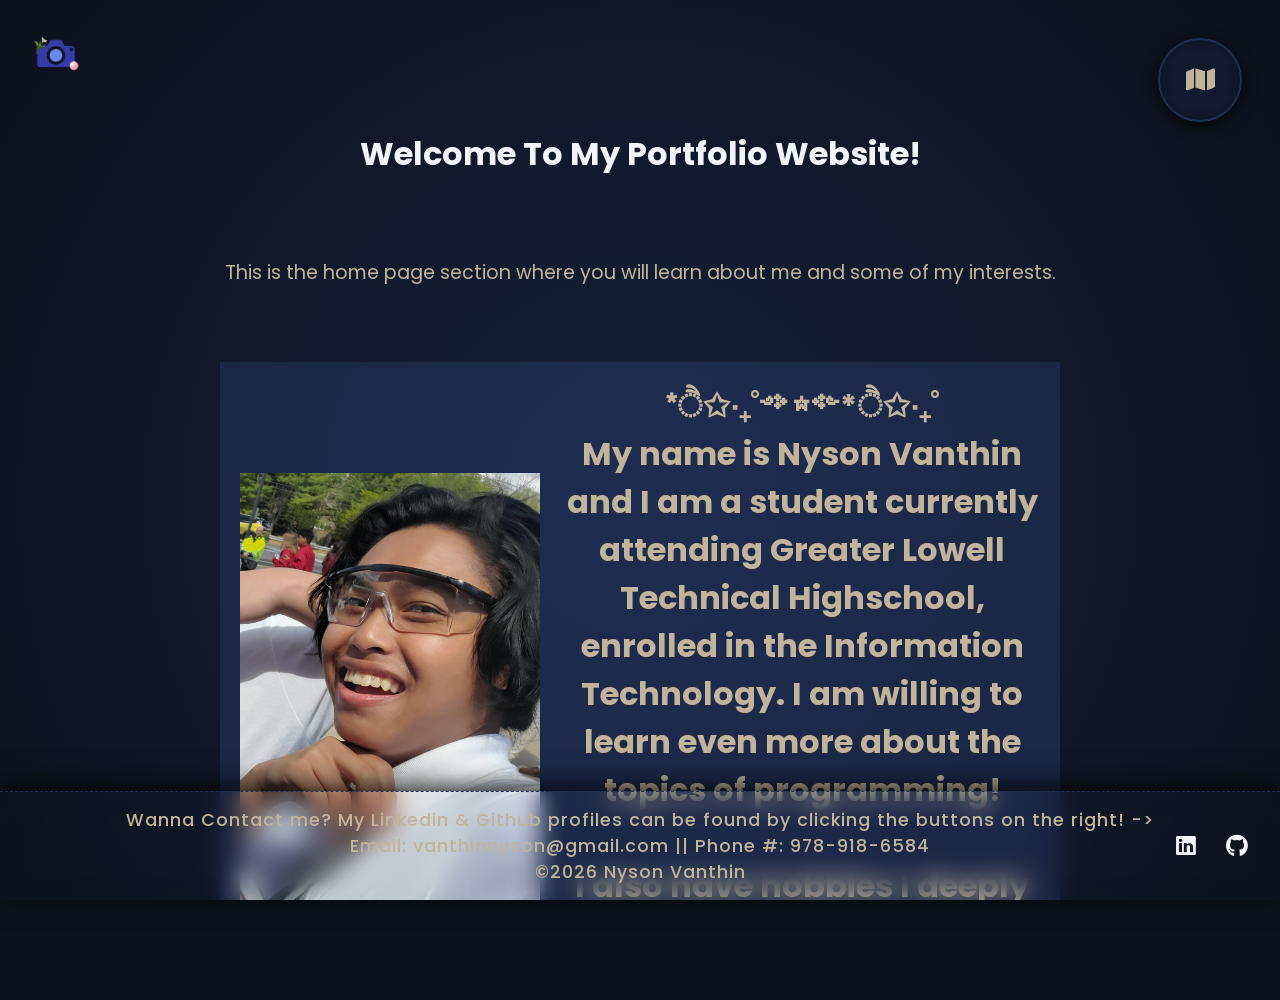
<file: index.html>
<!DOCTYPE html>
<html>
<head>
    <meta name="viewport" content="width=device-width, initial-scale=1.0">
    <meta charset="UTF-8">
    <title>Home Page</title>
    <link href="https://fonts.googleapis.com/css2?family=Cinzel:wght@500;700&family=Poppins:wght@300;400&display=swap" rel="stylesheet">
    <link rel="stylesheet" href="https://cdnjs.cloudflare.com/ajax/libs/font-awesome/6.4.0/css/all.min.css">
    <link rel="stylesheet" type="text/css" href="style.css">
    <link rel="icon" type="image/x-icon" href="Icon.png">
    <script src="java.js"></script>
</head>
<body data-theme="ousia">

    <div id="main-wrapper">
        <a href="index.html" class="logo" title="Back To Home Page!">
            <img src="Camera.png" alt="Logo">
        </a>
        <header>
            <h1>Welcome To My Portfolio Website!</h1>
        </header>
        <main>
            <section class="mainstart-text">
                This is the home page section where you will learn about me and some of my interests.
            </section>
            <br>
            <section>
                <div class="photo-container">
                    <div class = "info-text">
                <h3> 
                    <img src="Photo.jpg" alt="Nyson Photo">
                    *ੈ✩‧₊˚༺☆༻*ੈ✩‧₊˚<br>My name is Nyson Vanthin and I am a student currently attending Greater Lowell Technical Highschool, enrolled in the Information Technology. I am willing to learn even more about the topics of programming! <br> <br> I also have hobbies I deeply enjoy such as gaming, listening and making covers, drawing and playing sports!
                </h3>
            </div>
            </div>
                <br>
            </section>
            <section id=endbracket>
            <br>
            <br>
            <br>
            <br>
        </section>
    </main>
    <footer>
        <div class="footer-content">
            <span class="footer-text">Wanna Contact me? My Linkedin & Github profiles can be found by clicking the buttons on the right! -> <br> Email: vanthinnyson@gmail.com || Phone #: 978-918-6584 <br> &copy;2026 Nyson Vanthin</span>
                
                <div class="footer-socials">
                    <a href="https://www.linkedin.com/in/nyson-vanthin-6216b73a6/" target="_blank" rel="noopener noreferrer" class="footer-icon-btn" title="LinkedIn Profile">
                        <i class="fa-brands fa-linkedin"></i>
                    </a>
                    
                    <a href="https://github.com/NysonJVanthin" target="_blank" rel="noopener noreferrer" class="footer-icon-btn" title="GitHub Profile">
                        <i class="fa-brands fa-github"></i>
                    </a>
                </div>
            </div>
        </footer>
    </div>

    <div class="nav-container" id="genshinNav">
        
        <div class="nav-wheel"></div>

        <div class="nav-center" onclick="toggleMenu()">
            <i class="fa-solid fa-map" id="hub-icon"></i>
        </div>

        <a href="index.html" class="nav-item" style="--angle: 45deg; --radius: 160px;">
            <i class="fa-solid fa-house"></i>
            <span class="nav-label">Home</span>
        </a>
        
        <a href="resume.html" class="nav-item" style="--angle: 135deg; --radius: 160px;">
            <i class="fa-solid fa-file-invoice"></i>
            <span class="nav-label">Resume</span>
        </a>
        
        <a href="certifications.html" class="nav-item" style="--angle: 225deg; --radius: 160px;">
            <i class="fa-solid fa-award"></i>
            <span class="nav-label">Certs</span>
        </a>
        
        <a href="worksamples.html" class="nav-item" style="--angle: 315deg; --radius: 160px;">
            <i class="fa-solid fa-laptop-code"></i>
            <span class="nav-label">Work</span>
        </a>

        <div class="nav-controls">
            <button class="nav-action-btn form-toggle-btn" onclick="toggleForm()" title="Switch Alignment Form">
                <i class="fa-solid fa-droplet" id="form-icon"></i> <span id="form-text">Pneuma Form</span>
            </button>
            
            <button class="nav-action-btn close-btn" onclick="toggleMenu()">
                <i class="fa-solid fa-xmark"></i> Close
            </button>
        </div>

    </div>
</body>
</html>
</file>
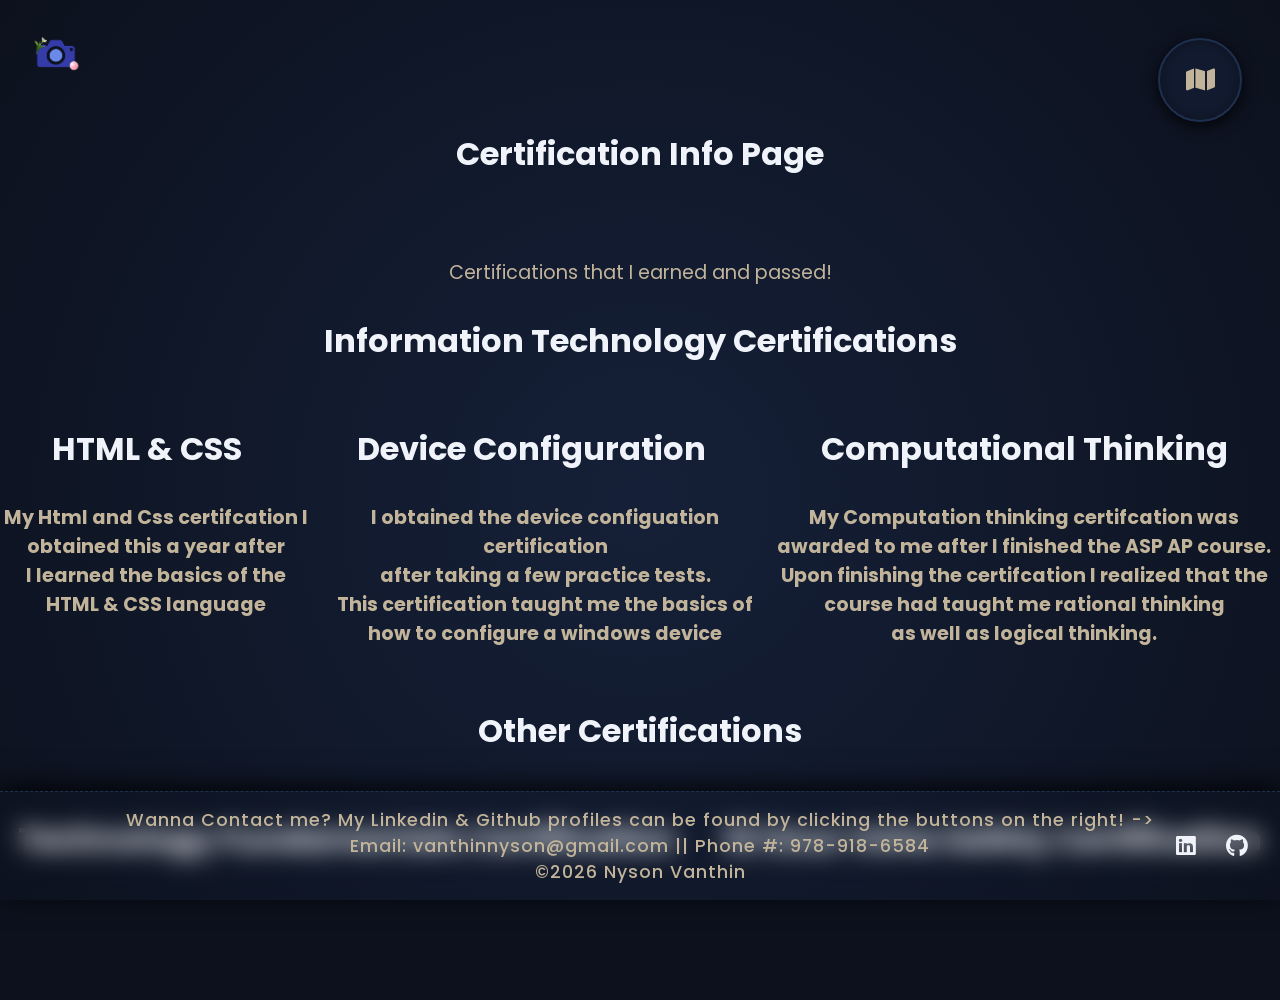
<file: certification-info.html>
<!DOCTYPE html>
<html>
<head>
    <meta name="viewport" content="width=device-width, initial-scale=1.0">
    <meta charset="UTF-8">
    <title>Certifications Page</title>
    <link href="https://fonts.googleapis.com/css2?family=Cinzel:wght@500;700&family=Poppins:wght@300;400&display=swap" rel="stylesheet">
    <link rel="stylesheet" href="https://cdnjs.cloudflare.com/ajax/libs/font-awesome/6.4.0/css/all.min.css">
    <link rel="stylesheet" type="text/css" href="style.css">
    <link rel="icon" type="image/x-icon" href="Icon.png">
    <script src="java.js"></script>
</head>
<body data-theme="ousia">

    <div id="main-wrapper">
        <a href="index.html" class="logo" title="Back To Home Page!">
            <img src="Camera.png" alt="Logo">
        </a>
        <header>
            <h1>Certification Info Page</h1>
        </header>
        <main>
            <section class="mainstart-text">
                Certifications that I earned and passed!
            </section>
            <section>
                <h1>Information Technology Certifications</h1>
            <div class="certs1">
                <h1>HTML & CSS</h1>
                <h1>Device Configuration</h1>
                <h1>Computational Thinking</h1>
            </div>
            <div class="certs1" >
            <h4>My Html and Css certifcation I obtained this a year after <br>I learned the basics of the HTML & CSS language</h4>
            <h4></h4>
            <h4>I obtained the device configuation certification <br> after taking a few practice tests. <br> This certification taught me the basics of how to configure a windows device</h4>
            
            <h4>My Computation thinking certifcation was awarded to me after I finished the ASP AP course.<br> Upon finishing the certifcation I realized that the course had taught me rational thinking<br> as well as logical thinking.</h4>
        </div>
            <br>
            <h1>
                Other Certifications
            </h1>
            <div class="certs1">
                <h1> Technology Fundamentals Certification</h1>
                <h1> 10 Hour Osha Safety Certification</h1>
            </div>
            <div class="certs1">
                <h3>Technology Fundametals certification it showcases that <br>I learned the basics and understanding of technology and how they work.</h3>
            
                <h3>I obtained my OSHA certification upon completing the 10 hour Osha course.</h3>
            </div>
                <br>
            </section>
            <section id=endbracket>
            <br>
            <br>
            <br>
            <br>
        </section>
    </main>
    <footer>
        <div class="footer-content">
            <span class="footer-text">Wanna Contact me? My Linkedin & Github profiles can be found by clicking the buttons on the right! -> <br> Email: vanthinnyson@gmail.com || Phone #: 978-918-6584 <br> &copy;2026 Nyson Vanthin</span>
                
                <div class="footer-socials">
                    <a href="https://www.linkedin.com/in/nyson-vanthin-6216b73a6/" target="_blank" rel="noopener noreferrer" class="footer-icon-btn" title="LinkedIn Profile">
                        <i class="fa-brands fa-linkedin"></i>
                    </a>
                    
                    <a href="https://github.com/NysonJVanthin" target="_blank" rel="noopener noreferrer" class="footer-icon-btn" title="GitHub Profile">
                        <i class="fa-brands fa-github"></i>
                    </a>
                </div>
            </div>
        </footer>
    </div>

    <div class="nav-container" id="genshinNav">
        
        <div class="nav-wheel"></div>

        <div class="nav-center" onclick="toggleMenu()">
            <i class="fa-solid fa-map" id="hub-icon"></i>
        </div>

        <a href="index.html" class="nav-item" style="--angle: 45deg; --radius: 160px;">
            <i class="fa-solid fa-house"></i>
            <span class="nav-label">Home</span>
        </a>
        
        <a href="resume.html" class="nav-item" style="--angle: 135deg; --radius: 160px;">
            <i class="fa-solid fa-file-invoice"></i>
            <span class="nav-label">Resume</span>
        </a>
        
        <a href="certifications.html" class="nav-item" style="--angle: 225deg; --radius: 160px;">
            <i class="fa-solid fa-award"></i>
            <span class="nav-label">Certs</span>
        </a>
        
        <a href="worksamples.html" class="nav-item" style="--angle: 315deg; --radius: 160px;">
            <i class="fa-solid fa-laptop-code"></i>
            <span class="nav-label">Work</span>
        </a>

        <div class="nav-controls">
            <button class="nav-action-btn form-toggle-btn" onclick="toggleForm()" title="Switch Alignment Form">
                <i class="fa-solid fa-droplet" id="form-icon"></i> <span id="form-text">Pneuma Form</span>
            </button>
            
            <button class="nav-action-btn close-btn" onclick="toggleMenu()">
                <i class="fa-solid fa-xmark"></i> Close
            </button>
        </div>

    </div>
</body>
</html>
</file>
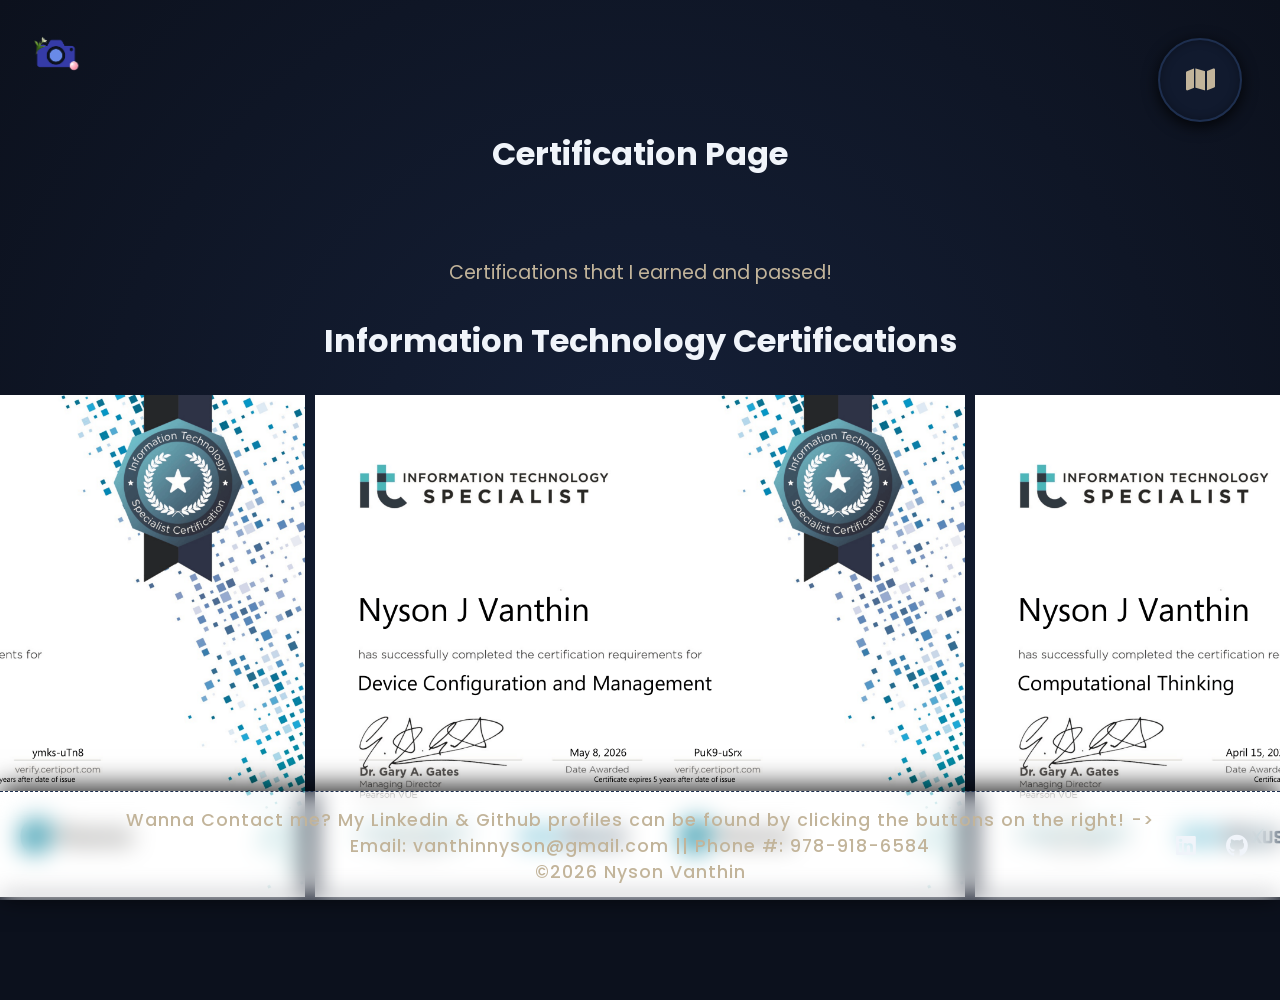
<file: certifications.html>
<!DOCTYPE html>
<html>
<head>
    <meta name="viewport" content="width=device-width, initial-scale=1.0">
    <meta charset="UTF-8">
    <title>Certifications Page</title>
    <link href="https://fonts.googleapis.com/css2?family=Cinzel:wght@500;700&family=Poppins:wght@300;400&display=swap" rel="stylesheet">
    <link rel="stylesheet" href="https://cdnjs.cloudflare.com/ajax/libs/font-awesome/6.4.0/css/all.min.css">
    <link rel="stylesheet" type="text/css" href="style.css">
    <link rel="icon" type="image/x-icon" href="Icon.png">
    <script src="java.js"></script>
</head>
<body data-theme="ousia">

    <div id="main-wrapper">
        <a href="index.html" class="logo" title="Back To Home Page!">
            <img src="Camera.png" alt="Logo">
        </a>
        <header>
            <h1>Certification Page</h1>
        </header>
        <main>
            <section class="mainstart-text">
                Certifications that I earned and passed!
            </section>
            <section>
                <h1>Information Technology Certifications</h1>
            <div class="certs1">
                <img src="Html&Css.png" alt="HTML & CSS Certification">
                <img src="DeviceConfig.png" alt="Technology Fundamentals Certification">
                <img src="CompThinking.png" alt="Computational Thinking Certification">
            </div>
            <br>
            <h1>
                Other Certifications
            </h1>
            <div class="certs1">
                <img src="Tech.png" alt="Technology Fundamentals Certification">
                <img src="OSHA.png" alt="10 Hour Osha Certification">
                <a href="certification-info.html" class="cert-btn">
                    View my certifications in depth! ->
                </a>
            </div>
                <br>
            </section>
            <section id=endbracket>
            <br>
            <br>
            <br>
            <br>
        </section>
    </main>
    <footer>
        <div class="footer-content">
            <span class="footer-text">Wanna Contact me? My Linkedin & Github profiles can be found by clicking the buttons on the right! -> <br> Email: vanthinnyson@gmail.com || Phone #: 978-918-6584 <br> &copy;2026 Nyson Vanthin</span>
                
                <div class="footer-socials">
                    <a href="https://www.linkedin.com/in/nyson-vanthin-6216b73a6/" target="_blank" rel="noopener noreferrer" class="footer-icon-btn" title="LinkedIn Profile">
                        <i class="fa-brands fa-linkedin"></i>
                    </a>
                    
                    <a href="https://github.com/NysonJVanthin" target="_blank" rel="noopener noreferrer" class="footer-icon-btn" title="GitHub Profile">
                        <i class="fa-brands fa-github"></i>
                    </a>
                </div>
            </div>
        </footer>
    </div>

    <div class="nav-container" id="genshinNav">
        
        <div class="nav-wheel"></div>

        <div class="nav-center" onclick="toggleMenu()">
            <i class="fa-solid fa-map" id="hub-icon"></i>
        </div>

        <a href="index.html" class="nav-item" style="--angle: 45deg; --radius: 160px;">
            <i class="fa-solid fa-house"></i>
            <span class="nav-label">Home</span>
        </a>
        
        <a href="resume.html" class="nav-item" style="--angle: 135deg; --radius: 160px;">
            <i class="fa-solid fa-file-invoice"></i>
            <span class="nav-label">Resume</span>
        </a>
        
        <a href="certifications.html" class="nav-item" style="--angle: 225deg; --radius: 160px;">
            <i class="fa-solid fa-award"></i>
            <span class="nav-label">Certs</span>
        </a>
        
        <a href="worksamples.html" class="nav-item" style="--angle: 315deg; --radius: 160px;">
            <i class="fa-solid fa-laptop-code"></i>
            <span class="nav-label">Work</span>
        </a>

        <div class="nav-controls">
            <button class="nav-action-btn form-toggle-btn" onclick="toggleForm()" title="Switch Alignment Form">
                <i class="fa-solid fa-droplet" id="form-icon"></i> <span id="form-text">Pneuma Form</span>
            </button>
            
            <button class="nav-action-btn close-btn" onclick="toggleMenu()">
                <i class="fa-solid fa-xmark"></i> Close
            </button>
        </div>

    </div>
</body>
</html>
</file>
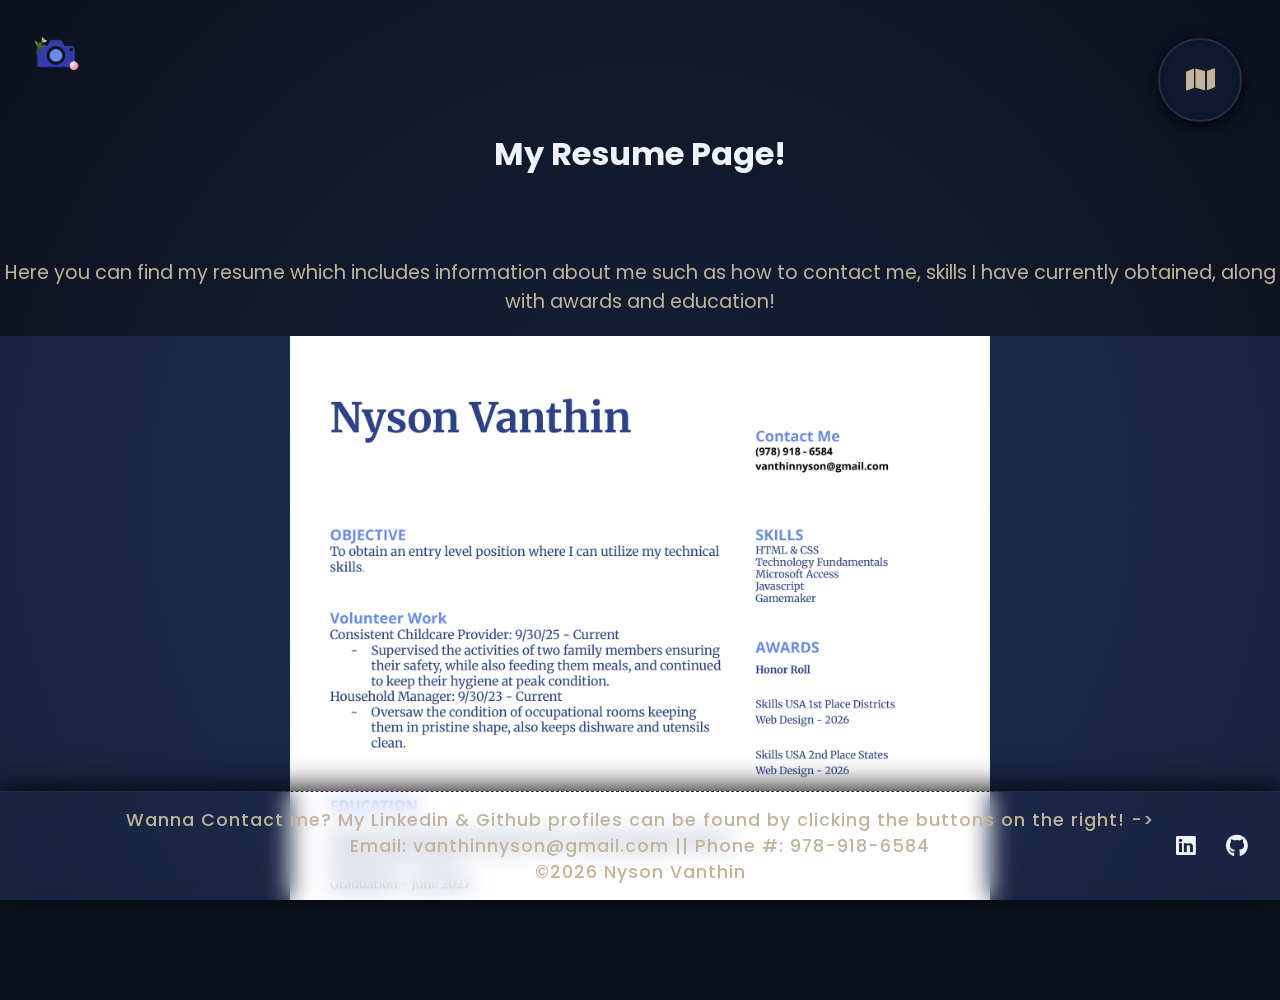
<file: resume.html>
<!DOCTYPE html>
<html>
<head>
    <meta name="viewport" content="width=device-width, initial-scale=1.0">
    <meta charset="UTF-8">
    <title>Resume Page</title>
    <link href="https://fonts.googleapis.com/css2?family=Cinzel:wght@500;700&family=Poppins:wght@300;400&display=swap" rel="stylesheet">
    <link rel="stylesheet" href="https://cdnjs.cloudflare.com/ajax/libs/font-awesome/6.4.0/css/all.min.css">
    <link rel="stylesheet" type="text/css" href="style.css">
    <link rel="icon" type="image/x-icon" href="Icon.png">
    <script src="java.js"></script>
</head>
<body data-theme="ousia">

    <div id="main-wrapper">
        <a href="index.html" class="logo" title="Back To Home Page!">
            <img src="Camera.png" alt="Logo">
        </a>
        <header>
            <h1>My Resume Page!</h1>
        </header>
        
        <main>
            <section class="mainstart-text">
                Here you can find my resume which includes information about me such as how to contact me, skills I have currently obtained, along with awards and education!
            </section>
            <div class="info-text">
            <img class ="resume" src="Resume.png" alt="Resume" width = "700" height="900">
        </div>
        <br>
        <a href="https://drive.usercontent.google.com/u/1/uc?id=1oHF9zaF4eToNYYxJRqckGsaRfnu2DnVz&export=download" download class="btn">
            Download My Resume Here!</a>
            <section id=endbracket>
                <br>
                <br>
                <br>
                <br>
            </section>
        </main>
        <footer>
            <div class="footer-content">
                <span class="footer-text">Wanna Contact me? My Linkedin & Github profiles can be found by clicking the buttons on the right! -> <br> Email: vanthinnyson@gmail.com || Phone #: 978-918-6584 <br> &copy;2026 Nyson Vanthin</span>
                
                <div class="footer-socials">
                    <a href="https://www.linkedin.com/in/nyson-vanthin-6216b73a6/" target="_blank" rel="noopener noreferrer" class="footer-icon-btn" title="LinkedIn Profile">
                        <i class="fa-brands fa-linkedin"></i>
                    </a>
                    
                    <a href="https://github.com/NysonJVanthin" target="_blank" rel="noopener noreferrer" class="footer-icon-btn" title="GitHub Profile">
                        <i class="fa-brands fa-github"></i>
                    </a>
                </div>
            </div>
        </footer>
    </div>

    <div class="nav-container" id="genshinNav">
        
        <div class="nav-wheel"></div>

        <div class="nav-center" onclick="toggleMenu()">
            <i class="fa-solid fa-map" id="hub-icon"></i>
        </div>

        <a href="index.html" class="nav-item" style="--angle: 45deg; --radius: 160px;">
            <i class="fa-solid fa-house"></i>
            <span class="nav-label">Home</span>
        </a>
        
        <a href="resume.html" class="nav-item" style="--angle: 135deg; --radius: 160px;">
            <i class="fa-solid fa-file-invoice"></i>
            <span class="nav-label">Resume</span>
        </a>
        
        <a href="certifications.html" class="nav-item" style="--angle: 225deg; --radius: 160px;">
            <i class="fa-solid fa-award"></i>
            <span class="nav-label">Certs</span>
        </a>
        
        <a href="worksamples.html" class="nav-item" style="--angle: 315deg; --radius: 160px;">
            <i class="fa-solid fa-laptop-code"></i>
            <span class="nav-label">Work</span>
        </a>

        <div class="nav-controls">
            <button class="nav-action-btn form-toggle-btn" onclick="toggleForm()" title="Switch Alignment Form">
                <i class="fa-solid fa-droplet" id="form-icon"></i> <span id="form-text">Pneuma Form</span>
            </button>
            
            <button class="nav-action-btn close-btn" onclick="toggleMenu()">
                <i class="fa-solid fa-xmark"></i> Close
            </button>
        </div>

    </div>
</body>
</html>
</file>
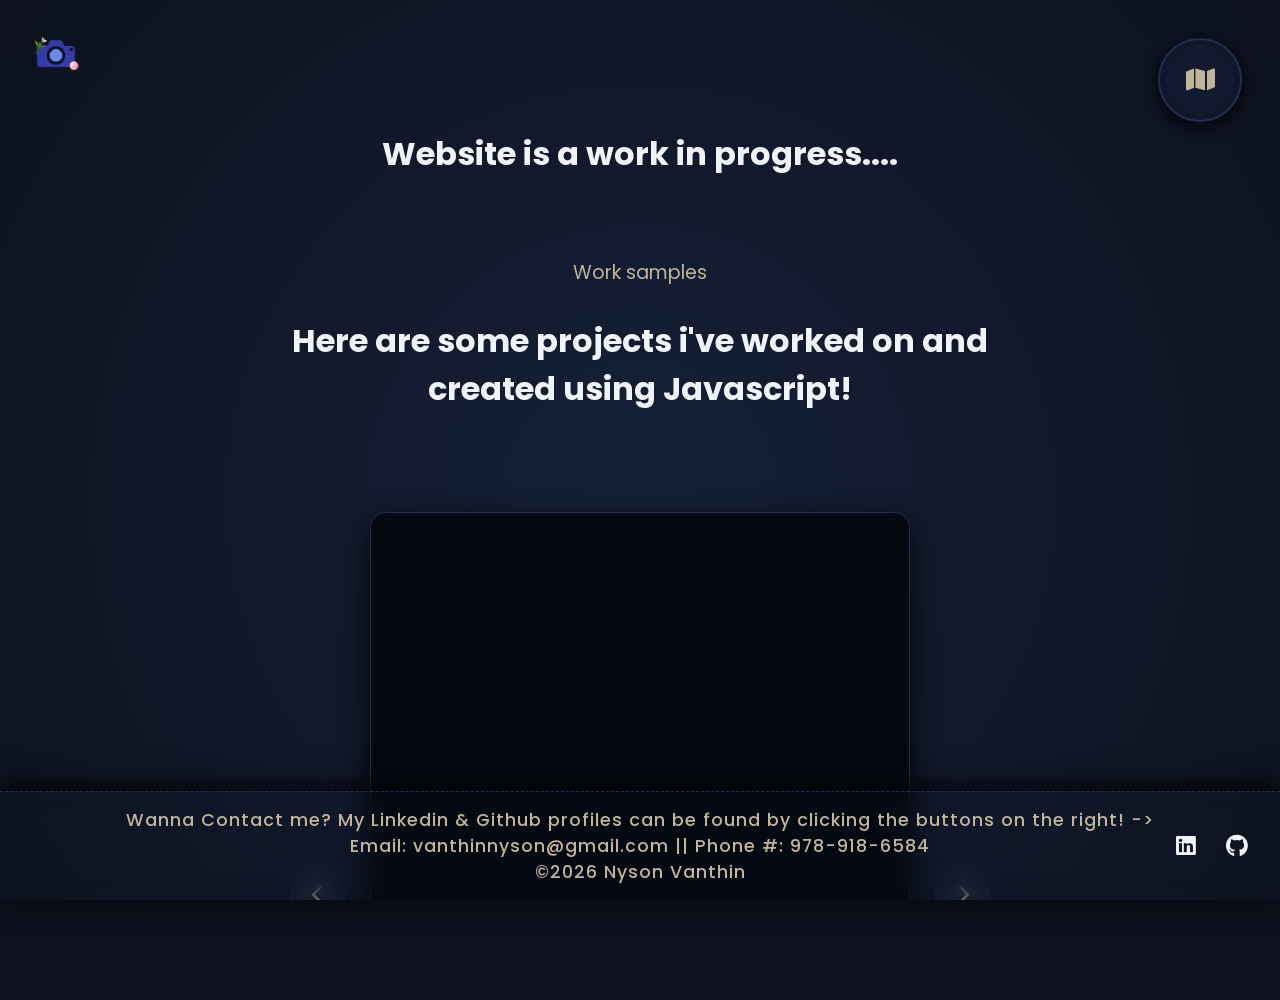
<file: worksamples.html>
<!DOCTYPE html>
<html>
<head>
    <meta name="viewport" content="width=device-width, initial-scale=1.0">
    <meta charset="UTF-8">
    <title>Work Page</title>
    <link href="https://fonts.googleapis.com/css2?family=Cinzel:wght@500;700&family=Poppins:wght@300;400&display=swap" rel="stylesheet">
    <link rel="stylesheet" href="https://cdnjs.cloudflare.com/ajax/libs/font-awesome/6.4.0/css/all.min.css">
    <link rel="stylesheet" type="text/css" href="style.css">
    <link rel="icon" type="image/x-icon" href="Icon.png">
    <script src="java.js"></script>
</head>
<body data-theme="ousia">

    <div id="main-wrapper">
        <a href="index.html" class="logo" title="Back To Home Page!">
            <img src="Camera.png" alt="Logo">
        </a>
        <header>
            <h1>Website is a work in progress....</h1>
        </header>
        <main>
            <section class="mainstart-text">
                Work samples
            </section>
            <section>
                <h1> 
                    Here are some projects i've worked on and created using Javascript!
                </h1>
                <br>
                <div class="portfolio-carousel">
    
                    <button class="carousel-arrow left-arrow" onclick="changeProject(-1)" aria-label="Previous Project">
                        <i class="fa-solid fa-chevron-left"></i>
                    </button>
                
                    <div class="carousel-display">
                        
                        <div class="iframe-container">
                            <iframe id="project-frame" src="" allowfullscreen></iframe>
                        </div>
                        
                        <div class="project-details">
                            <h2 id="project-title">Loading Project Title...</h2>
                            <p id="project-desc">Loading project description details...</p>
                        </div>
                
                    </div>
                
                    <button class="carousel-arrow right-arrow" onclick="changeProject(1)" aria-label="Next Project">
                        <i class="fa-solid fa-chevron-right"></i>
                    </button>
                
                </div>
            </section>
            <section id=endbracket>
            <br>
            <br>
            <br>
            <br>
        </section>
    </main>
    <footer>
        <div class="footer-content">
            <span class="footer-text">Wanna Contact me? My Linkedin & Github profiles can be found by clicking the buttons on the right! -> <br> Email: vanthinnyson@gmail.com || Phone #: 978-918-6584 <br> &copy;2026 Nyson Vanthin</span>
                
                <div class="footer-socials">
                    <a href="https://www.linkedin.com/in/nyson-vanthin-6216b73a6/" target="_blank" rel="noopener noreferrer" class="footer-icon-btn" title="LinkedIn Profile">
                        <i class="fa-brands fa-linkedin"></i>
                    </a>
                    
                    <a href="https://github.com/NysonJVanthin" target="_blank" rel="noopener noreferrer" class="footer-icon-btn" title="GitHub Profile">
                        <i class="fa-brands fa-github"></i>
                    </a>
                </div>
            </div>
        </footer>
    </div>

    <div class="nav-container" id="genshinNav">
        
        <div class="nav-wheel"></div>

        <div class="nav-center" onclick="toggleMenu()">
            <i class="fa-solid fa-map" id="hub-icon"></i>
        </div>

        <a href="index.html" class="nav-item" style="--angle: 45deg; --radius: 160px;">
            <i class="fa-solid fa-house"></i>
            <span class="nav-label">Home</span>
        </a>
        
        <a href="resume.html" class="nav-item" style="--angle: 135deg; --radius: 160px;">
            <i class="fa-solid fa-file-invoice"></i>
            <span class="nav-label">Resume</span>
        </a>
        
        <a href="certifications.html" class="nav-item" style="--angle: 225deg; --radius: 160px;">
            <i class="fa-solid fa-award"></i>
            <span class="nav-label">Certs</span>
        </a>
        
        <a href="worksamples.html" class="nav-item" style="--angle: 315deg; --radius: 160px;">
            <i class="fa-solid fa-laptop-code"></i>
            <span class="nav-label">Work</span>
        </a>

        <div class="nav-controls">
            <button class="nav-action-btn form-toggle-btn" onclick="toggleForm()" title="Switch Alignment Form">
                <i class="fa-solid fa-droplet" id="form-icon"></i> <span id="form-text">Pneuma Form</span>
            </button>
            
            <button class="nav-action-btn close-btn" onclick="toggleMenu()">
                <i class="fa-solid fa-xmark"></i> Close
            </button>
        </div>

    </div>
</body>
</html>
</file>
<file: style.css>
/* --- ACCURATE FURINA DUAL-FORM COLOR PALETTE --- */

body[data-theme="ousia"] {
  /* Furina's Dark Tailcoat Design Elements */
  --bg-main: #0c111d;               /* Deep black-navy velvet coat fabric */
  --bg-gradient: radial-gradient(circle at center, #152038 0%, #0c111d 100%);
  --bg-menu-hub: #111a2e;           /* Inner lining dark navy */
  --bg-menu-item: #111a2e;
  --border-menu: #1e2f4f;           /* Shadowed trim */
  --text-primary: #f0f4fa;          /* Pale silver hair highlights */
  --text-accent: #c2b49a;           /* Exact muted gold embroidery/buttons trim */
  --hydro-glow: #25cdff;            /* Bright Ousia Vision Hydro blue flare */
  --shadow-color: rgba(0, 0, 0, 0.85);
}

body[data-theme="pneuma"] {
  /* Furina's Light Singer Design Elements */
  --bg-main: #e6ebf5;               /* Brilliant silver-white silk coat */
  --bg-gradient: radial-gradient(circle at center, #ffffff 0%, #d5e0f2 100%);
  --bg-menu-hub: #f7fafc;           /* Pure white vestment base */
  --bg-menu-item: #f7fafc;
  --border-menu: #a8c2ed;           /* Soft pastel blue cuffs */
  --text-primary: #182b54;          /* Deep royal blue accent fabrics */
  --text-accent: #214385;           /* Rich French blue lapels & shorts */
  --hydro-glow: #3ca9ff;            /* Brilliant Pneuma Vision Hydro light */
  --shadow-color: rgba(24, 43, 84, 0.18);
}

/* --- ELEMENT ARCHITECTURE --- */
body {
  background-color: var(--bg-main);
  margin: 0px;
  padding: 0px;
  font-family: 'Poppins', sans-serif;
  min-height: 100vh;
  color: var(--text-primary);
  transition: 0.4s ease, color 0.4s ease;
}

h1 {
  color: var(--text-accent);
  text-align: center;
  transition: color 0.4s ease;
}

header {
  text-align: center;
  margin: 0;
  padding: 100px 0px 30px 0px; 
}

p {
  font-family: verdana;
  font-size: 20px;
}

section {
  text-align: center;
  margin: 20px auto;
  font-size: 1.2rem;
}

.mainstart-text {
  color: var(--text-accent);
}

 h1 {
  font-size: 2rem;
  color: var(--text-primary);
  max-width: 800px;
  margin: 30px auto;
  line-height: 1.5;
}
h4 {
  color: var(--text-accent);
  margin: 0px;
  transition: color 0.4s ease;
}
h3 {
  font-size: 2rem;
  color: var(--text-accent);
  max-width: 800px;
  margin: 30px auto;
  line-height: 1.5;
}



/* --- THE MAIN CONTENT AREA --- */
main {
  flex: 1; 
}

/* --- FLOATING FOOTER POSITIONING (LOCK DOWN) --- */
footer {
  /* Forces the footer to bind to the screen viewport, completely 
     ignoring parent flexbox or grid centering adjustments */
  position: fixed !important;
  bottom: 0 !important;
  left: 0 !important;
  
  width: 100% !important;
  z-index: 80;
  padding: 15px 0;
  
  background: rgba(var(--bg-menu-hub), 0.85); 
  backdrop-filter: blur(12px);
  -webkit-backdrop-filter: blur(12px);
  
  border-top: 1px dashed var(--border-menu);
  box-shadow: 0 -5px 25px var(--shadow-color);
  
  /* Ensures the layout doesn't inherit centering from parent elements */
  align-self: flex-end; 
  transform: none !important; /* Prevents menu scale animations from pulling it upward */
  
  transition: background-color 0.4s ease, border-color 0.4s ease, box-shadow 0.4s ease;
}

/* Updated alignment architecture */
.footer-content {
  /* 1. Change this from 1200px to 100% so it spans the entire screen width */
  width: 95%; 
  max-width: 100%; 
  
  /* 2. Strip the side padding down to 0px to remove the safety buffer */
  padding: 0 0px; 
  
  margin: 0 auto;
  display: grid;
  grid-template-columns: 1fr auto 1fr; 
  align-items: center;
}

/* Forces the text to stay mathematically dead center */
.footer-text {
  grid-column: 2; 
  font-size: 1.1rem;
  color: var(--text-accent);
  font-weight: 500;
  letter-spacing: 1px;
  transition: color 0.4s ease;
  text-align: center;
}

/* Forces the socials container to align cleanly to the bottom right */
.footer-socials {
  grid-column: 3;
  display: flex;
  justify-content: flex-end; /* Snaps icons to the far right */
  gap: 30px; 
}

/* Social Buttons */
.footer-icon-btn {
  color: var(--text-primary);
  font-size: 1.4rem;
  text-decoration: none;
  display: flex;
  justify-content: center;
  align-items: center;
  transition: color 0.3s ease, transform 0.3s ease, text-shadow 0.3s ease;
}

.footer-icon-btn:hover {
  color: var(--hydro-glow);
  transform: translateY(-3px);
  text-shadow: 0 0 10px var(--hydro-glow);
}

/* Mobile check: On small viewports, stack smoothly if room gets tight */
@media screen and (max-width: 480px) {
  .footer-content {
      display: flex;
      flex-direction: column;
      gap: 10px;
      padding: 0 20px;
  }
  .footer-socials {
      justify-content: center;
  }
}

/* --- DYNAMIC BLURRING WRAPPER --- */
#main-wrapper {
  width: 100%;
  min-height: 100vh;
  transition: filter 0.5s ease;
  background: var(--bg-gradient);
  padding-bottom: 80px;
}

body.menu-active #main-wrapper {
  filter: blur(10px);
}

/* Change it to target just the main content, leaving the footer clean */
body.menu-active main {
  filter: blur(8px);
  pointer-events: none; /* Stops users from clicking content while menu is open */
}
/* --- DYNAMIC NAV WHEEL ARCHITECTURE --- */
.nav-container {
  position: fixed;
  top: 40px;
  right: 40px;
  width: 80px;
  height: 80px;
  display: flex;
  justify-content: center;
  align-items: center;
  z-index: 90;
  transition: all 0.6s cubic-bezier(0.25, 1, 0.5, 1);
}

.nav-container.open {
  top: 50%;
  right: 50%;
  transform: translate(50%, -50%);
  width: 500px;
  height: 500px;
}

/* Center Hub Button */
.nav-center {
  position: absolute;
  width: 80px;
  height: 80px;
  background: var(--bg-menu-hub); 
  border: 2px solid var(--border-menu);
  border-radius: 50%;
  color: var(--text-accent);
  display: flex;
  justify-content: center;
  align-items: center;
  cursor: pointer;
  z-index: 10;
  box-shadow: 0 4px 15px var(--shadow-color), inset 0 0 10px rgba(0,0,0,0.3);
  transition: all 0.4s cubic-bezier(0.25, 1, 0.5, 1);
}

.nav-center i {
  font-size: 1.6rem;
  transition: transform 0.5s ease;
}

.nav-center:hover {
  color: var(--hydro-glow);
  border-color: var(--hydro-glow);
  box-shadow: 0 0 25px var(--hydro-glow);
}

.nav-container.open .nav-center i {
  transform: scale(1.1) rotate(180deg);
}

/* Outer Visual Circular Ring Track */
.nav-wheel {
  position: absolute;
  width: 380px;
  height: 380px;
  border: 1px dashed var(--border-menu);
  border-radius: 50%;
  transform: scale(0);
  opacity: 0;
  transition: all 0.5s cubic-bezier(0.165, 0.84, 0.44, 1);
  pointer-events: none;
}

.nav-container.open .nav-wheel {
  transform: scale(1);
  opacity: 1;
}

/* --- SELECTION WHEEL BUTTONS --- */
.nav-item {
  position: absolute;
  width: 75px;
  height: 75px;
  background: var(--bg-menu-item);
  border: 1px solid var(--border-menu);
  border-radius: 50%;
  display: flex;
  flex-direction: column;
  justify-content: center;
  align-items: center;
  color: var(--text-primary);
  text-decoration: none;
  cursor: pointer;
  box-shadow: 0 6px 20px var(--shadow-color);
  transform: translate(0, 0) scale(0);
  opacity: 0;
  transition: transform 0.5s cubic-bezier(0.175, 0.885, 0.32, 1.15), opacity 0.3s, background 0.3s, border 0.3s, color 0.3s;
}

.nav-container.open .nav-item {
  opacity: 1;
  transform: rotate(var(--angle)) translate(var(--radius)) rotate(calc(-1 * var(--angle))) scale(1);
}

/* Hover swaps to the alternative alignment state look dynamically */
.nav-item:hover {
  background: var(--text-primary);
  color: var(--bg-menu-hub);
  border-color: var(--hydro-glow);
  box-shadow: 0 0 25px var(--hydro-glow);
  transform: rotate(var(--angle)) translate(var(--radius)) rotate(calc(-1 * var(--angle))) scale(1.12) !important;
}

.nav-item i {
  font-size: 1.4rem;
  margin-bottom: 2px;
}

.nav-label {
  font-size: 0.6rem;
  text-transform: uppercase;
  font-weight: bold;
  letter-spacing: 1px;
  opacity: 0.9;
}

/* --- BUTTON CONTROLS SYSTEM --- */
.nav-controls {
  position: absolute;
  bottom: -45px;
  display: flex;
  gap: 15px;
  opacity: 0;
  transform: translateY(20px) scale(0.8);
  pointer-events: none;
  transition: all 0.4s cubic-bezier(0.175, 0.885, 0.32, 1.15);
}

.nav-container.open .nav-controls {
  opacity: 1;
  transform: translateY(0) scale(1);
  pointer-events: auto;
}

.nav-action-btn {
  background: var(--bg-menu-hub);
  border: 1px solid var(--border-menu);
  color: var(--text-primary);
  padding: 8px 25px;
  border-radius: 20px;
  font-family: 'Poppins', sans-serif;
  font-size: 0.75rem;
  text-transform: uppercase;
  letter-spacing: 1px;
  cursor: pointer;
  box-shadow: 0 4px 10px var(--shadow-color);
  transition: all 0.3s ease;
}

.nav-action-btn:hover {
  background: var(--text-primary);
  color: var(--bg-menu-hub);
  border-color: var(--hydro-glow);
  box-shadow: 0 0 15px var(--hydro-glow);
}

.form-toggle-btn i {
  color: var(--hydro-glow);
  text-shadow: 0 0 8px var(--hydro-glow);
}

.resume {
    max-width: 100%;    
    height: auto;        
    display: block;      
    margin-left: auto;   
    margin-right: auto;
  }
  

/* Make It Work on Mobile Somewhat more*/
@media screen and (max-width: 600px) {
  /* Scale down the active open menu area so it never clips off the screen */
  .nav-container.open {
      width: 100vw;
      height: 100vw;
      max-width: 360px;
      max-height: 360px;
  }

  /* Bring the circular track layout closer to the center hub */
  .nav-wheel {
      width: 280px;
      height: 280px;
  }

  /* Adjust the diagonal fan-out radius so buttons don't fly off-screen */
  .nav-container.open .nav-item {
      /* Reduces the radius from 160px down to 110px for small screens */
      transform: rotate(var(--angle)) translate(110px) rotate(calc(-1 * var(--angle))) scale(0.9);
  }

  /* Keep the hover scale check modest on touch release */
  .nav-item:hover {
      transform: rotate(var(--angle)) translate(110px) rotate(calc(-1 * var(--angle))) scale(1) !important;
  }

  /* Shrink the size of the buttons slightly to match the smaller layout */
  .nav-item {
      width: 65px;
      height: 65px;
  }
  
  .nav-item i {
      font-size: 1.2rem;
  }

  /* Bring the bottom control buttons up closer to the smaller wheel */
  .nav-controls {
      bottom: -20px;
      gap: 8px;
  }
  
  .nav-action-btn {
      padding: 6px 16px;
      font-size: 0.7rem;
  }
}
/* Download Button*/
.btn {
  display: block;
  margin: auto;
  background-color: var(--bg-menu-item);
  color: var(--text-accent);
  width: 223px;
  text-decoration: none;
  padding: 1.1em;
  border-radius: 100px; 
  box-shadow: 0 0 20px rgba(0, 0, 0, 0.2), 0 0 15px var(--hydro-glow); 
  transition: all 0.4s ease;
  border: 1px solid var(--border-menu);
  text-align: center;
}

.btn:hover {
  /* Flips the colors into the highlight state on hover */
  background-color: var(--text-primary);
  color: var(--bg-menu-hub);
  border-color: var(--hydro-glow);
  
  /* Creates an intense Hydro vision style flash on hover */
  box-shadow: 0 0 35px var(--hydro-glow); 
}

/* Custom Scroll Bar So It Looks Sleek*/
html, body {
  margin: 0;
  padding: 0;
  height: 100vh;
  /* Tells the browser window to stop handling the scrollbar directly */
  overflow: hidden; 
}

/* --- 2. FORCE MAIN WRAPPER TO BE THE SCROLL CONTAINER --- */
#main-wrapper {
  width: 100%;
  height: 100vh;
  overflow-y: auto;
  overflow-x: hidden;
  
  display: flex;
  flex-direction: column;
  
  /* CRITICAL CHANGE: Tells the wrapper to mathematically center 
     all elements (like your carousel) along the horizontal axis */
  align-items: center; 
  
  padding-bottom: 100px;
  background: var(--bg-gradient);
  transition: filter 0.5s ease;
}

/* --- 3. TARGET THE WRAPPER SCROLLBAR SPECIFICALLY --- */
#main-wrapper::-webkit-scrollbar {
  width: 10px !important;
  background-color: var(--bg-main) !important;
}

#main-wrapper::-webkit-scrollbar-track {
  background-color: var(--bg-main) !important;
  box-shadow: inset 0 0 5px rgba(0, 0, 0, 0.3) !important;
}

#main-wrapper::-webkit-scrollbar-thumb {
  background-color: var(--border-menu) !important;
  border-radius: 100px !important;
  border: 2px solid var(--bg-main) !important;
  transition: background-color 0.3s ease;
}

#main-wrapper::-webkit-scrollbar-thumb:hover {
  background-color: var(--hydro-glow) !important;
}

/* Firefox Fallback for the wrapper */
#main-wrapper {
  scrollbar-color: var(--border-menu) var(--bg-main);
  scrollbar-width: thin;
}

/* --- TOP LEFT LOGO STYLING --- */
.logo {
  position: absolute;
  top: 25px;
  left: 25px;
  z-index: 85; /* Sits cleanly above content but under the active nav wheel modal */
  display: inline-block;
  transition: transform 0.3s cubic-bezier(0.25, 1, 0.5, 1), filter 0.3s ease;
}

.logo img {
  width: 60px;         /* Base width size of the logo */
  height: auto;
  background: transparent; /* Ensures no background color stands out */
  border: none;        /* Completely removes the square border line */
  box-shadow: none;    /* Removes the default box shadow */
  transition: filter 0.3s ease; /* Transitions the glow smoothly */
}

/* Hover effects: Scales up and adds a clean outer glow directly to the logo shape */
.logo:hover {
  transform: scale(1.25); /* Increases size by 25% on hover */
}

.logo:hover img {
  /* drop-shadow applies the glow to the actual shapes in a transparent PNG, instead of a box outline! */
  filter: drop-shadow(0 0 30px var(--hydro-glow))
}

/* Blur the logo out with the rest of the layout when the navigation wheel is opened */
body.menu-active .logo {
  filter: blur(8px);
  pointer-events: none;
}

/* Mobile responsive adjustments */
@media screen and (max-width: 600px) {
  .logo {
    top: 15px;
    left: 15px;
  }
  .logo img {
    width: 45px; /* Slightly smaller on phones */
  }
  .certs1 {
    display:block;
    overflow-x:scroll;

  }
  .certs1 > img{
    display:block;
    width:100%;

  }
  .certs1 > h2{
    display:block;
    width:100%;
  }
  #endbracket {
    margin-bottom:8em;
  }
}

/* Add Background For Sections of Text */
.info-text {
 background-color: 	#2d447c5b;
}
.photo-container h3{
  display: flex;         
  align-items: center; 
  gap: 24px;
  padding: 20px;
}

.photo-container h3 img {
  max-width: 300px;      
  height: auto;
  object-fit: cover;
}

/* Certifcations CSS */
.certs1 {
  display: flex;
  gap: 10px;
}
.certs1 img {
  max-width: 650px;
  height: auto;
}


/* View Button*/
.cert-btn {
  display: block;
  margin: auto;
  background-color: var(--bg-menu-item);
  color: var(--text-accent);
  width: 400px;
  text-decoration: none;
  padding: 1.1em;
  border-radius: 100px; 
  box-shadow: 0 0 20px rgba(0, 0, 0, 0.2), 0 0 15px var(--hydro-glow); 
  transition: all 0.4s ease;
  border: 1px solid var(--border-menu);
  text-align: center;
}

.cert-btn:hover {
  /* Flips the colors into the highlight state on hover */
  background-color: var(--text-primary);
  color: var(--bg-menu-hub);
  border-color: var(--hydro-glow);
  
  /* Creates an intense Hydro vision style flash on hover */
  box-shadow: 0 0 35px var(--hydro-glow); 
}

/* I frames */
/* --- APP PREVIEW CAROUSEL ARCHITECTURE --- */
.portfolio-carousel {
  display: flex;
  justify-content: center;
  align-items: center;
  gap: 25px;
  
  width: 100%;
  /* Controls how wide the app screen looks on your desktop monitor */
  max-width: 700px; 
  
  /* CRITICAL CHANGE: 'auto' on the sides balances the spacing perfectly, 
     locking the whole display system directly in the middle of the page */
  margin: 40px auto; 
  padding: 0 20px;
}

.carousel-display {
  flex: 1;
  display: flex;
  flex-direction: column;
  background: var(--bg-menu-hub);
  border: 1px solid var(--border-menu);
  border-radius: 16px;
  box-shadow: 0 10px 30px var(--shadow-color);
  overflow: hidden;
}

/* --- APP PREVIEW HEIGHT OPTIMIZATION --- */
.iframe-container {
  position: relative;
  width: 100%;
  
  /* 1. Remove the old padding-top property that squished the screen */
  padding-top: 0 !important; 
  
  /* 2. Set a generous, crisp height so you can easily see and interact with the app */
  height: 600px; 
  
  /* Deep midnight background behind the app canvas */
  background: #040811; 
  border-bottom: 1px solid var(--border-menu);
}

.iframe-container iframe {
  position: absolute;
  top: 0;
  left: 0;
  width: 100%;
  height: 100%;
  border: none;
  
  /* Centers the embedded App Lab canvas perfectly inside the preview window */
  display: block;
  margin: 0 auto;
}

/* Responsive adjustment for laptop and mobile viewports */
@media screen and (max-width: 768px) {
  .iframe-container {
    /* Slightly lower height on compact screens so it doesn't run off the display */
    height: 500px; 
  }
}

/* Interactive Text Information Blocks */
.project-details {
  padding: 25px;
  border-top: 1px solid var(--border-menu);
  background: rgba(0, 0, 0, 0.15);
  
  /* Forces your project text descriptions and h2 headers to align 
     centrically to match Furina's clean alignment template */
  text-align: center; 
}

.project-details h2 {
  font-family: 'Cinzel', serif;
  color: var(--text-accent);
  font-size: 1.4rem;
  margin: 0 auto 10px auto;
}

.project-details p {
  font-family: 'Poppins', sans-serif;
  color: var(--text-primary);
  font-size: 0.95rem;
  line-height: 1.6;
  margin: 0 auto;
  max-width: 550px; /* Limits description line-length for easier reading */
}

/* Directional Arrow Controls Styling */
.carousel-arrow {
  background: var(--bg-menu-hub);
  border: 1px solid var(--border-menu);
  color: var(--text-accent);
  width: 55px;
  height: 55px;
  border-radius: 50%;
  display: flex;
  justify-content: center;
  align-items: center;
  font-size: 1.2rem;
  cursor: pointer;
  box-shadow: 0 4px 12px var(--shadow-color);
  transition: all 0.3s ease;
  pointer-events: auto !important; /* Retain click inputs inside parent headers */
}

.carousel-arrow:hover {
  background: var(--text-primary);
  color: var(--bg-menu-hub);
  border-color: var(--hydro-glow);
  box-shadow: 0 0 20px var(--hydro-glow);
}

/* Mobile Screen Viewport Adjustments */
@media screen and (max-width: 600px) {
  .portfolio-carousel {
    flex-wrap: wrap; /* Wraps arrow elements below main container box */
    gap: 15px;
  }
  
  .carousel-display {
    order: -1; /* Forces display viewport box to remain on top */
    width: 100%;
  }

  .carousel-arrow {
    width: 48px;
    height: 48px;
    flex: 1; /* Stretch arrow click targets to span mobile widths cleanly */
    border-radius: 8px;
  }
  .info-text {
    width: 100%;
    padding: 15px;
  }
}
</file>
